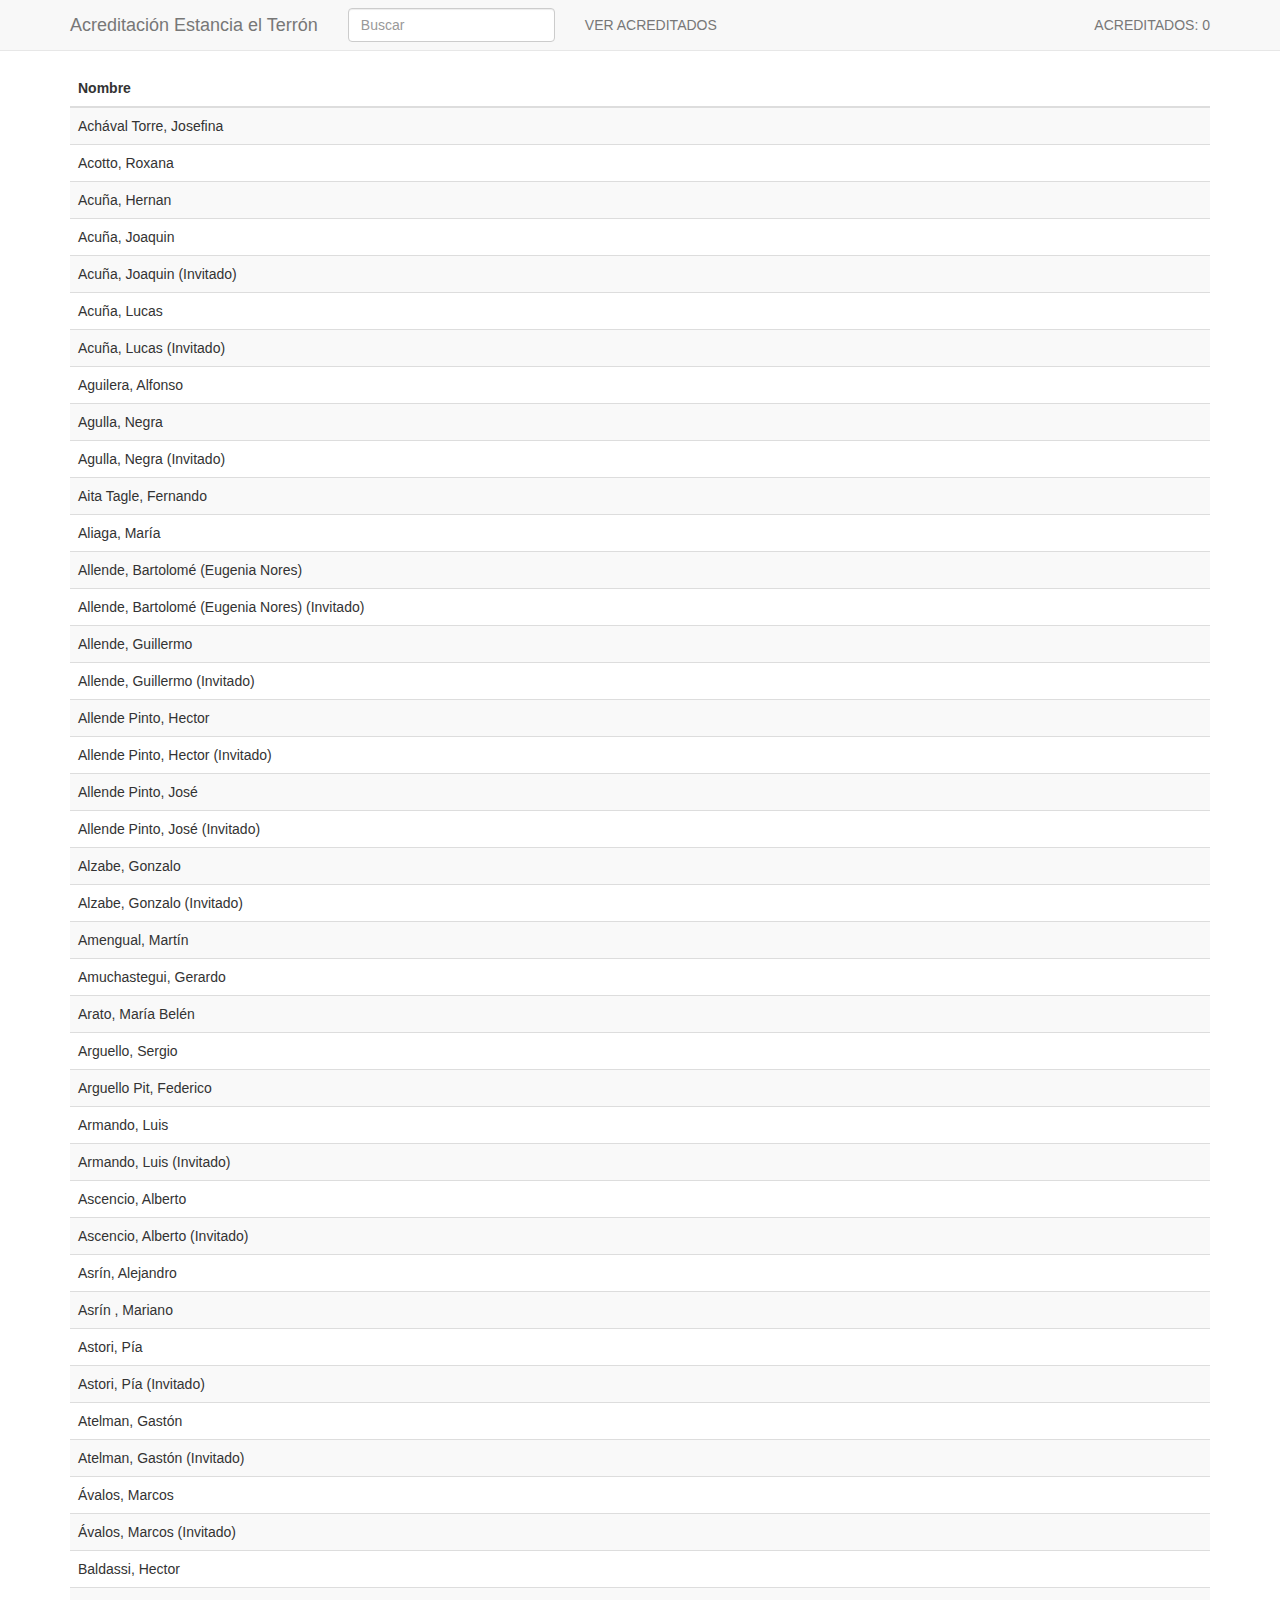
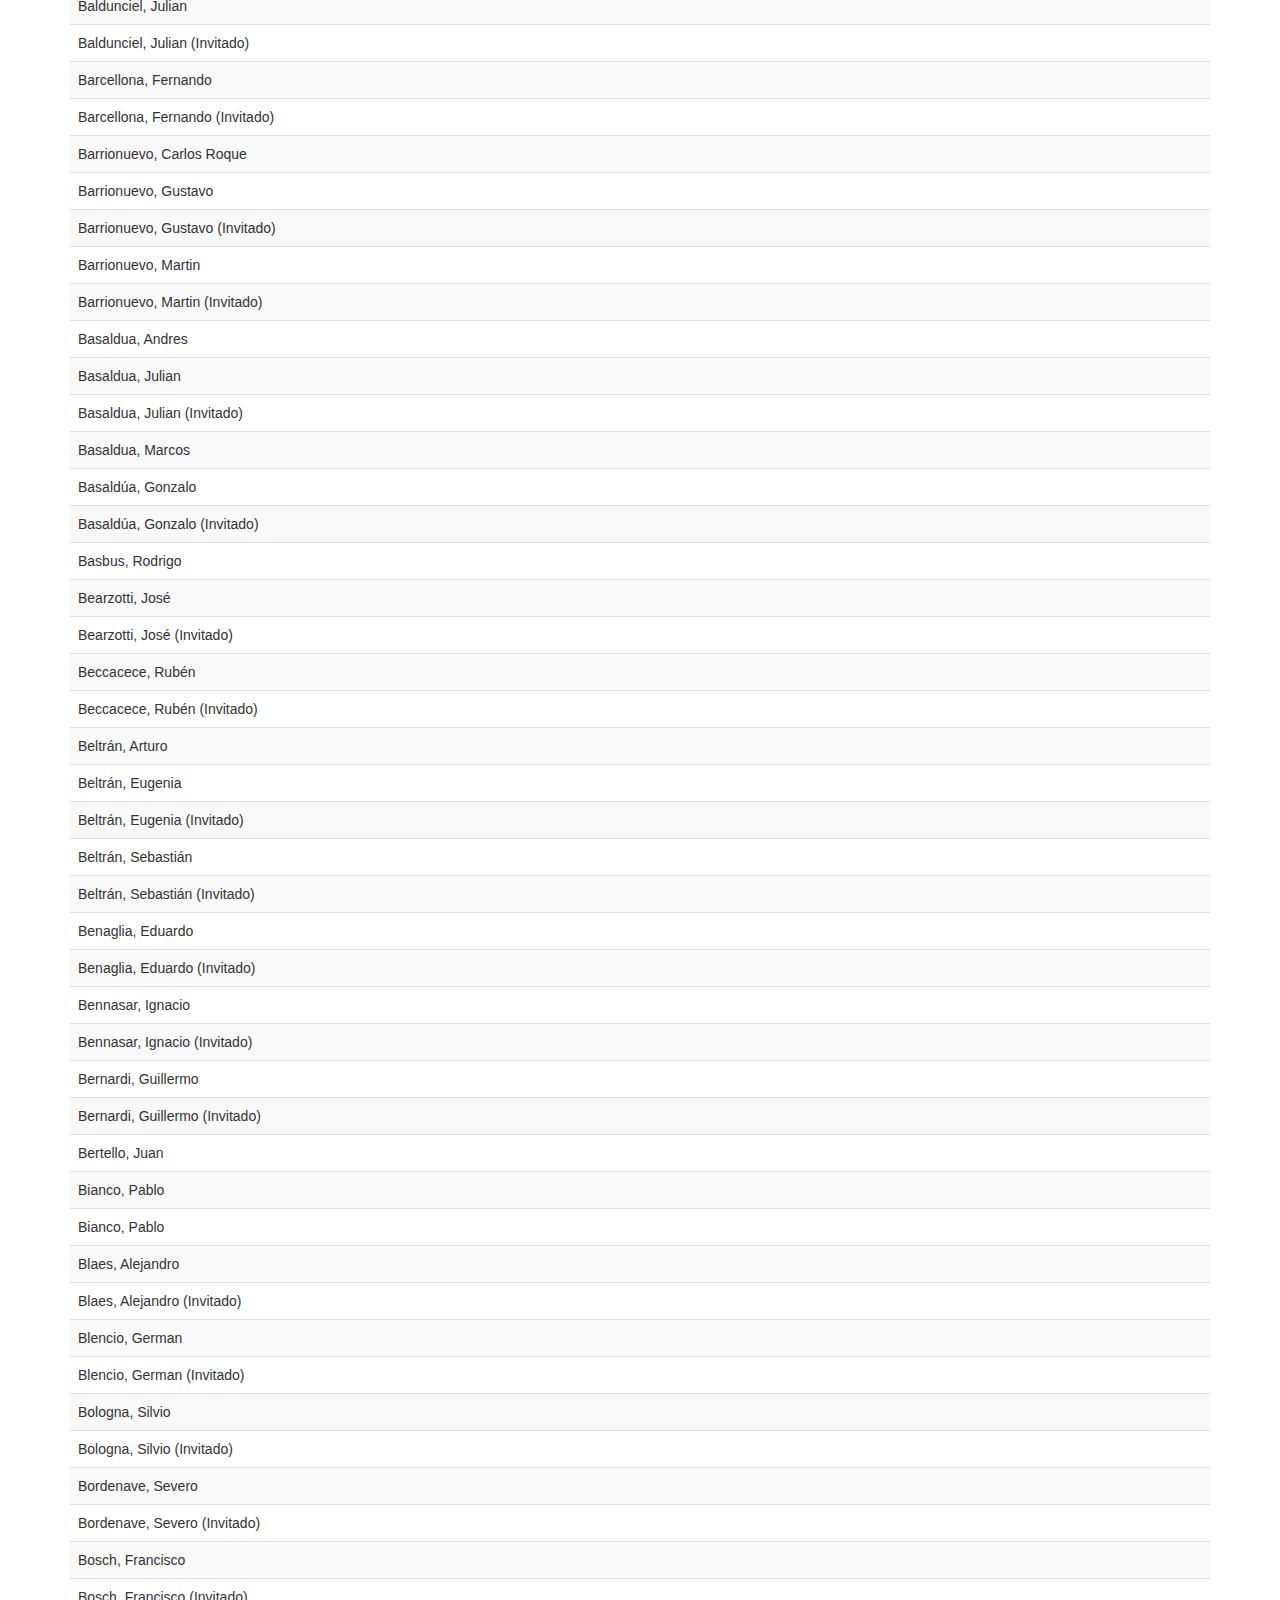
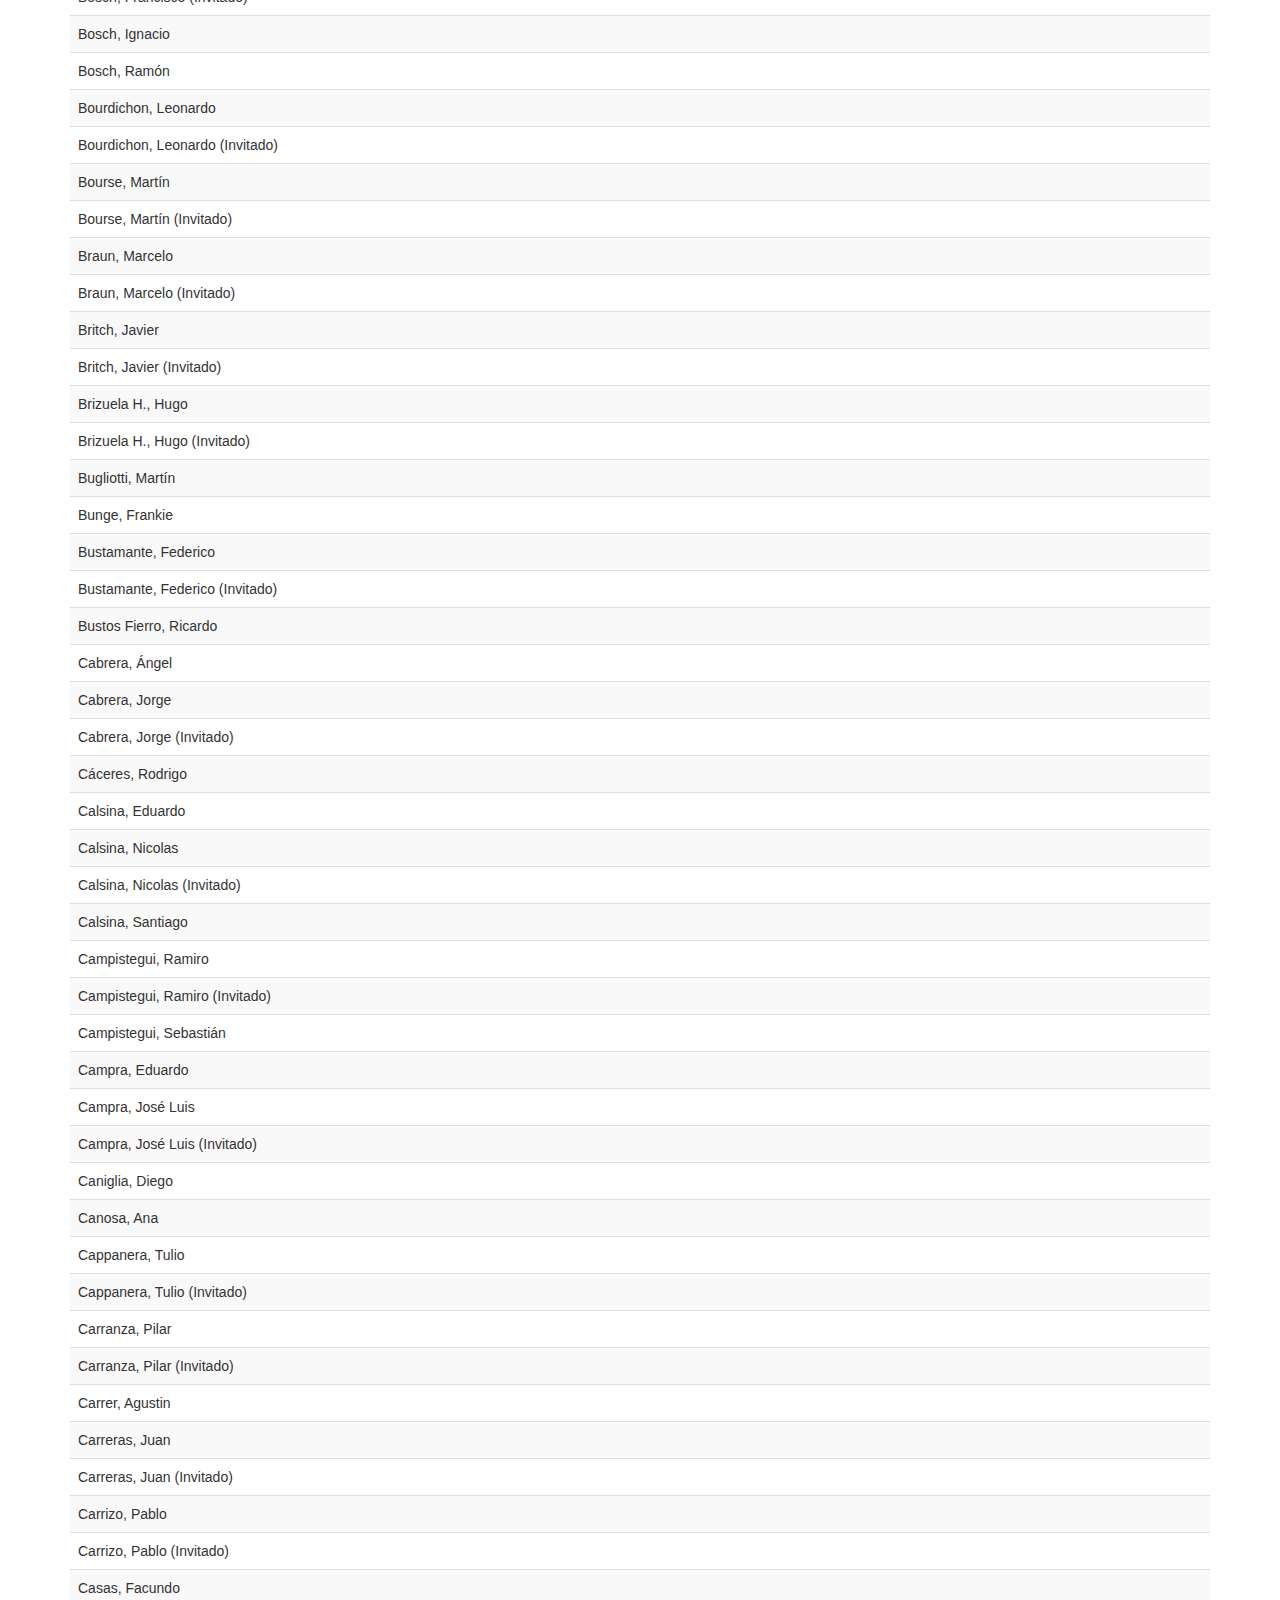
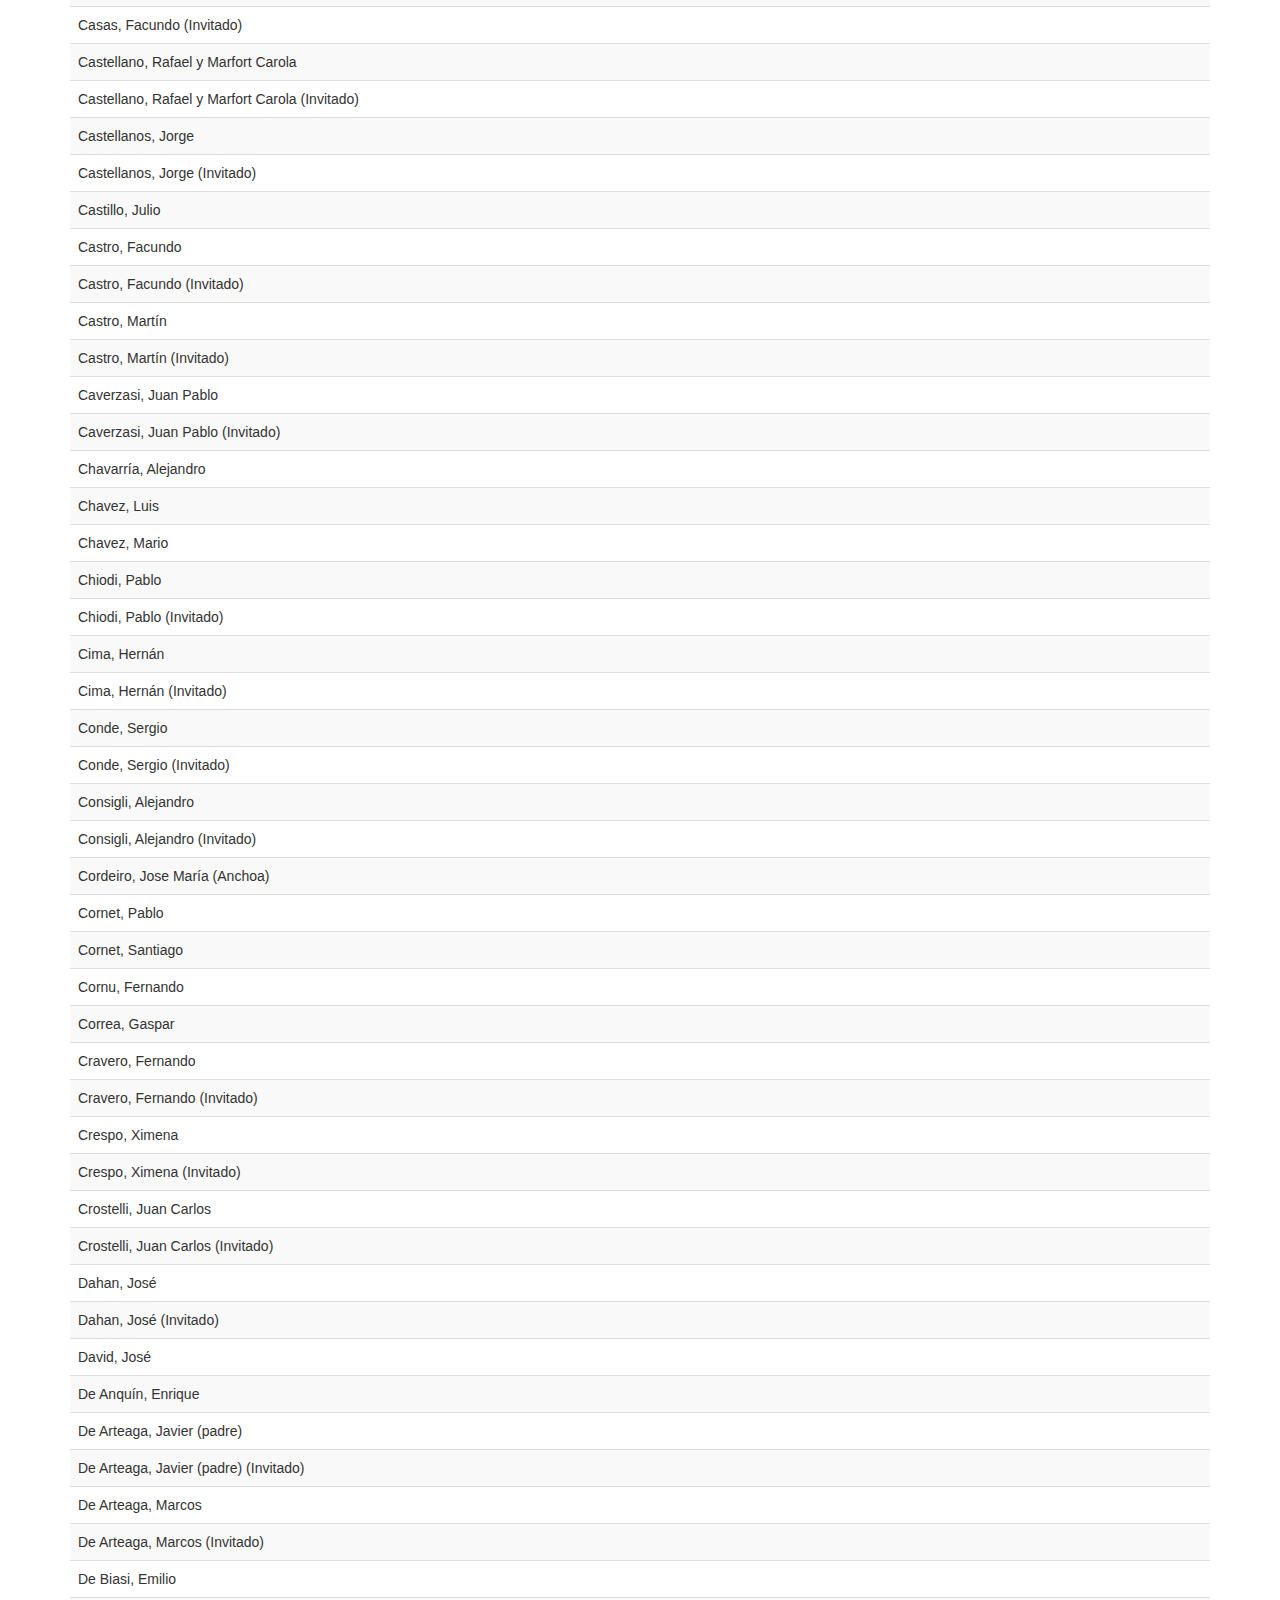
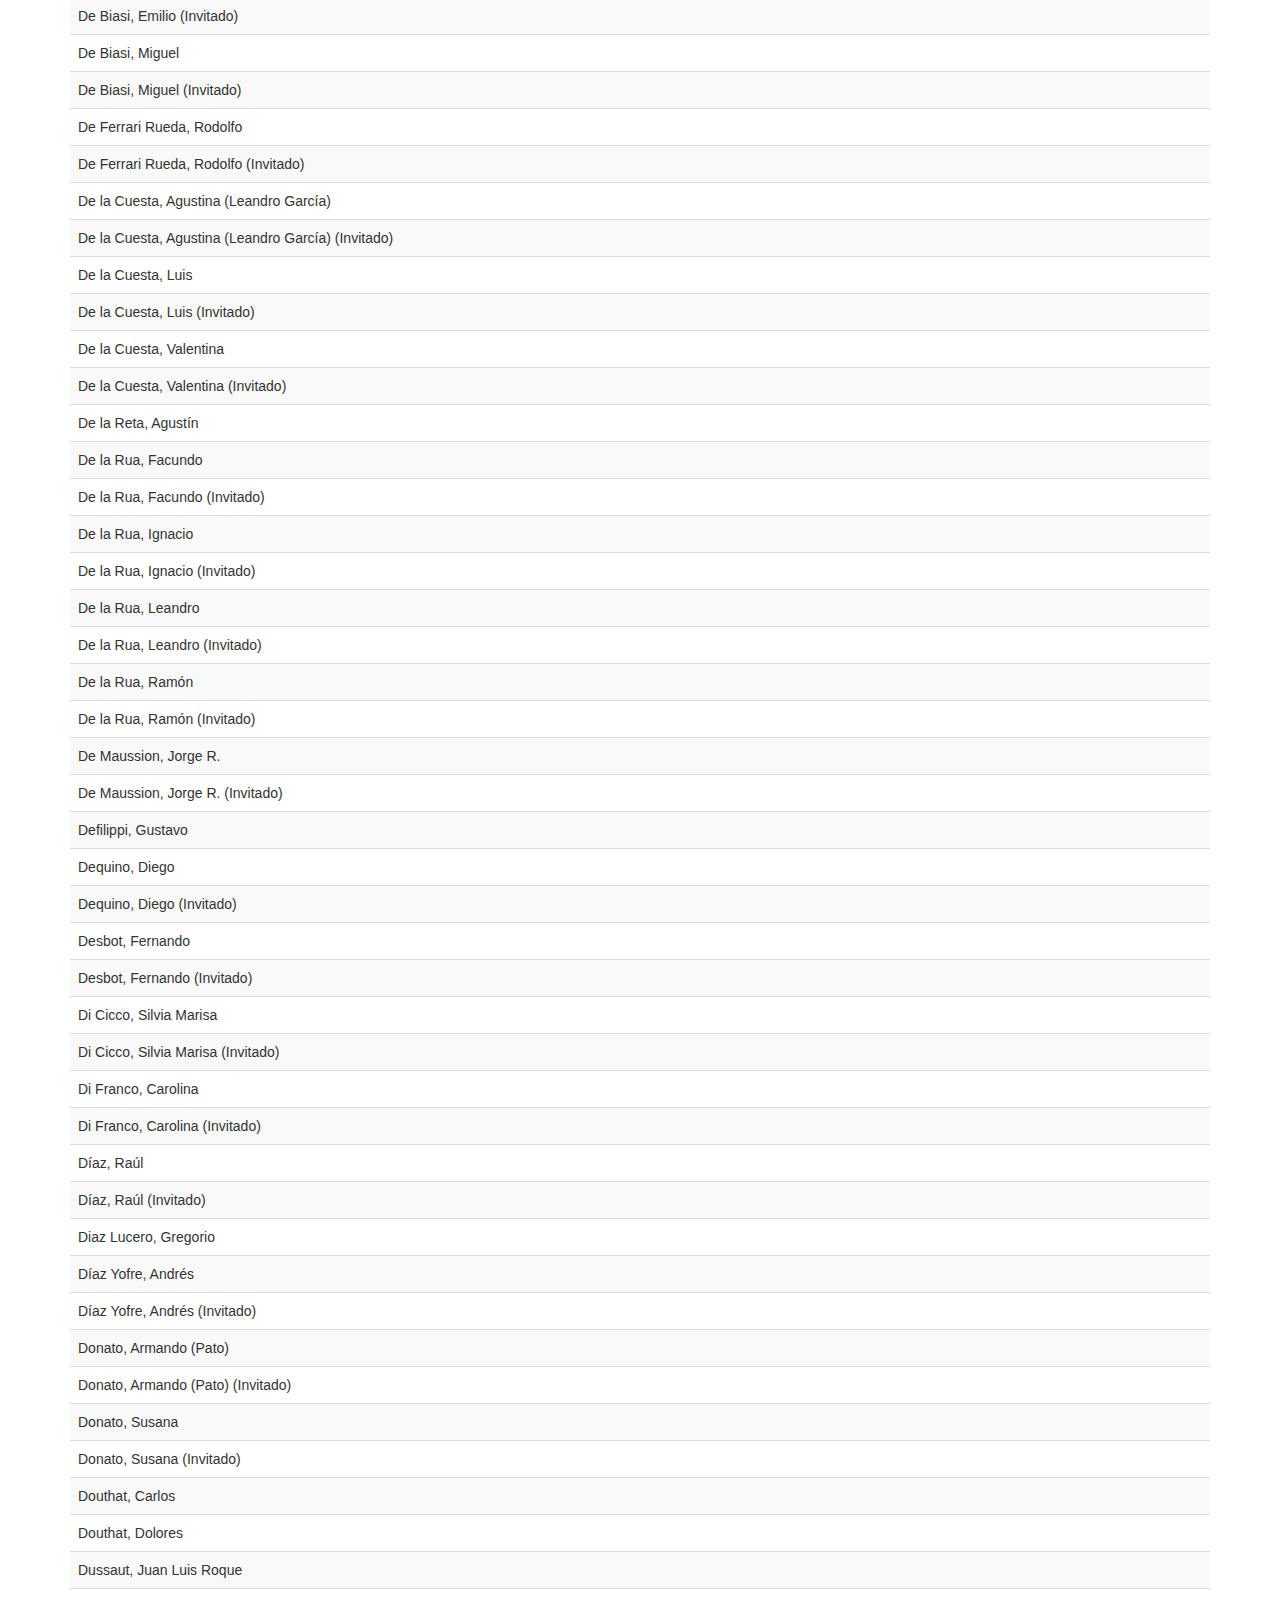
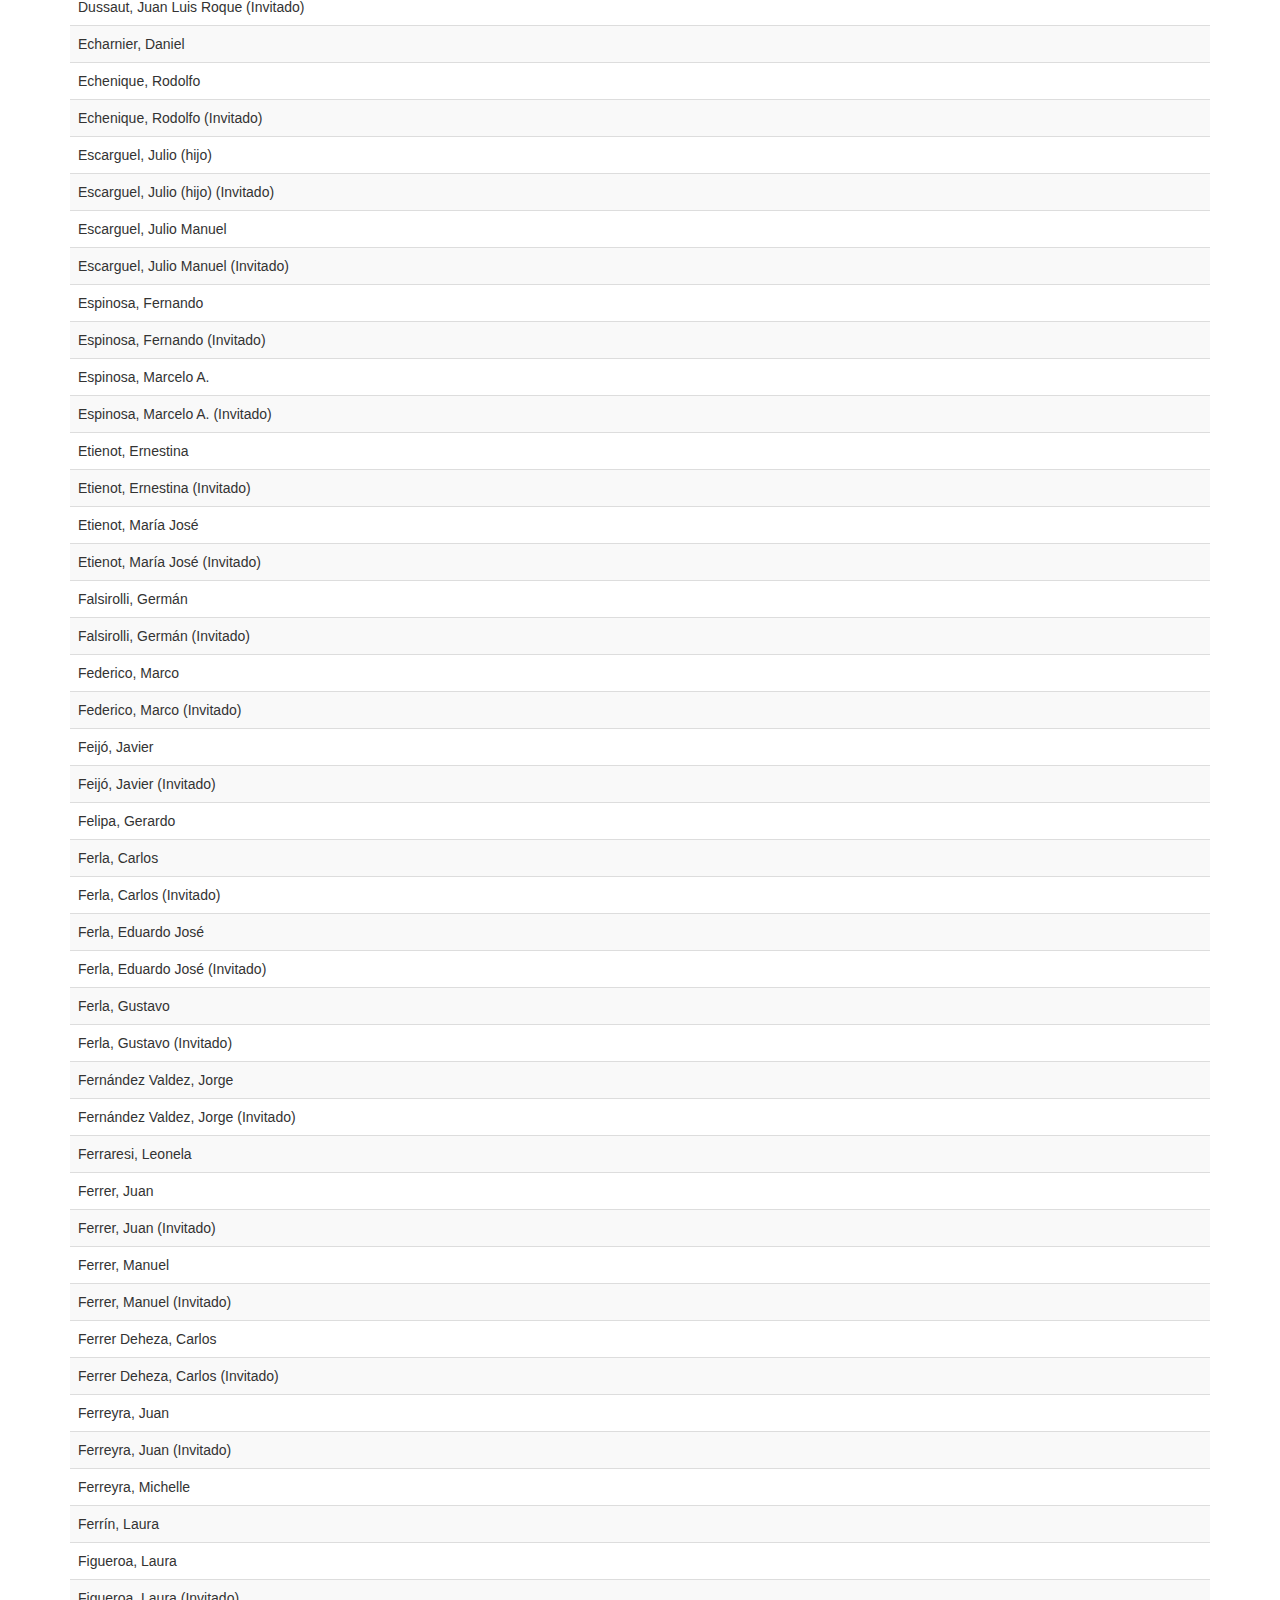
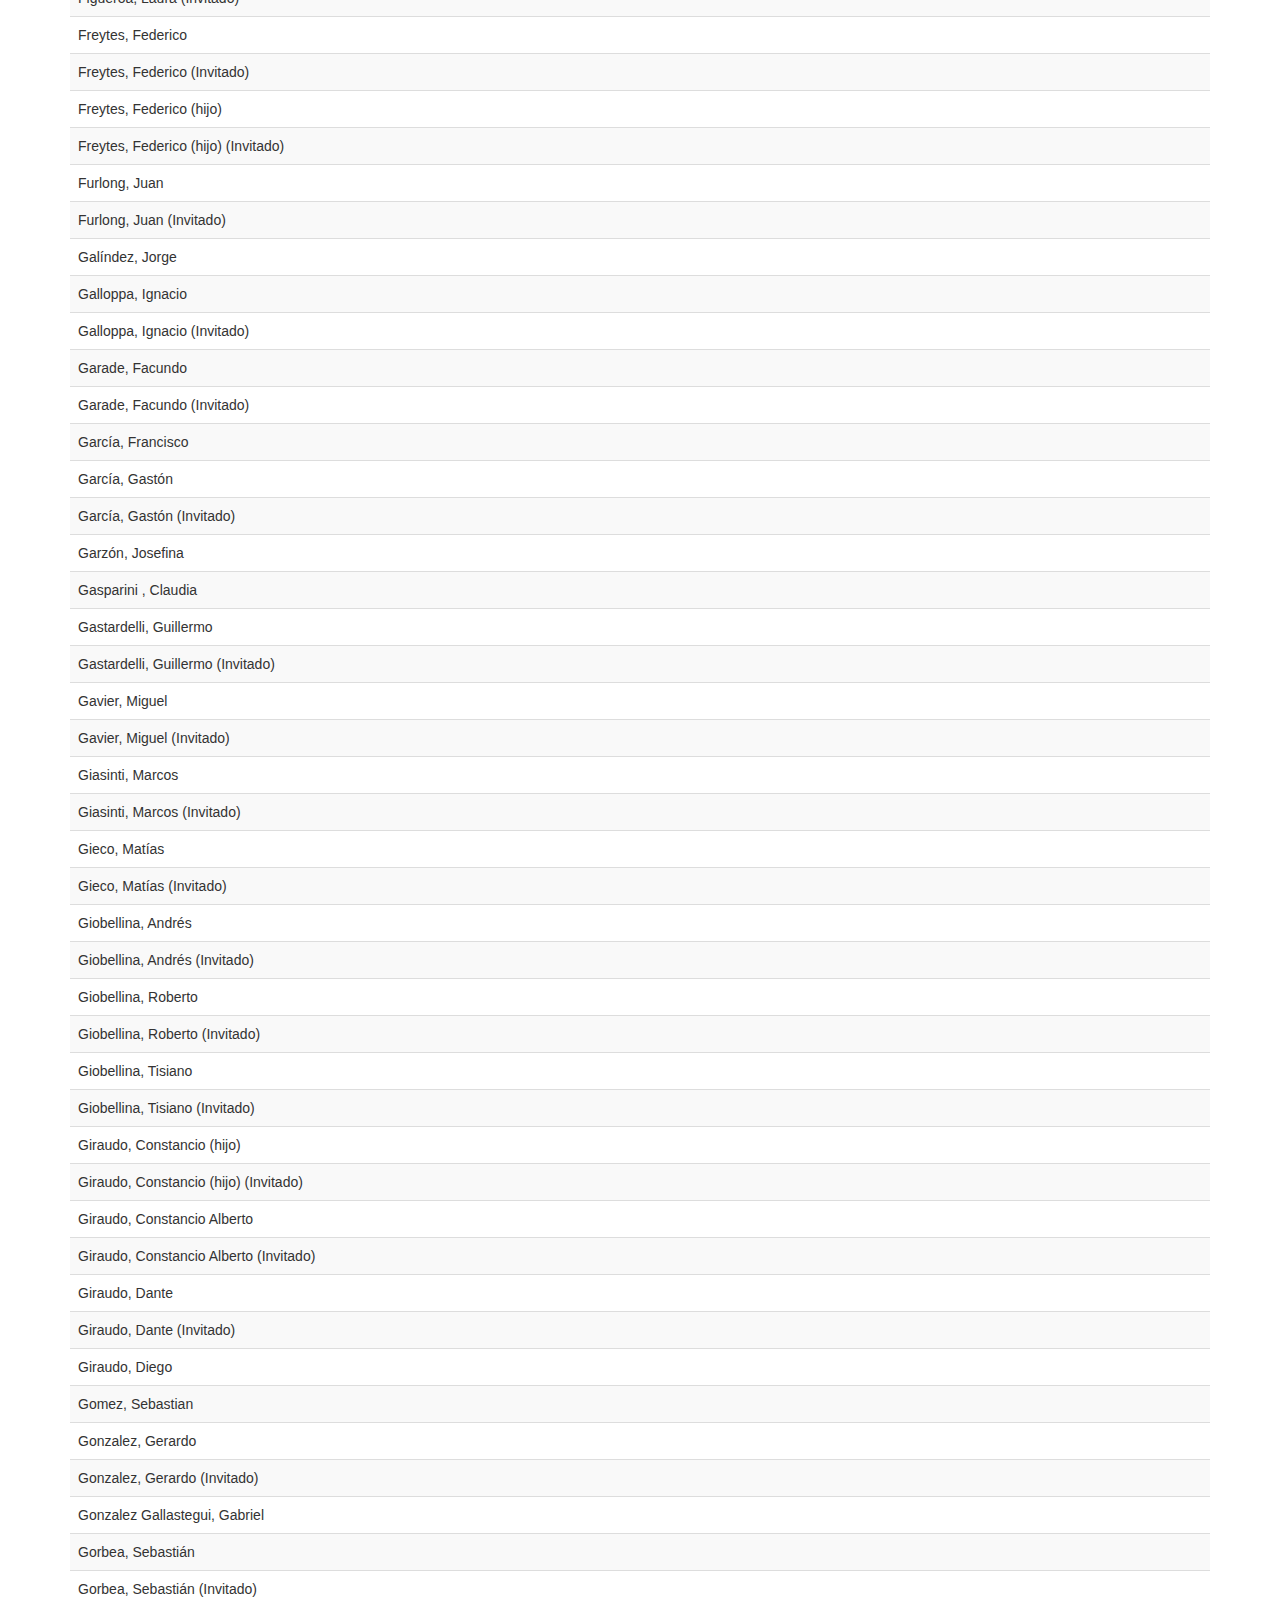
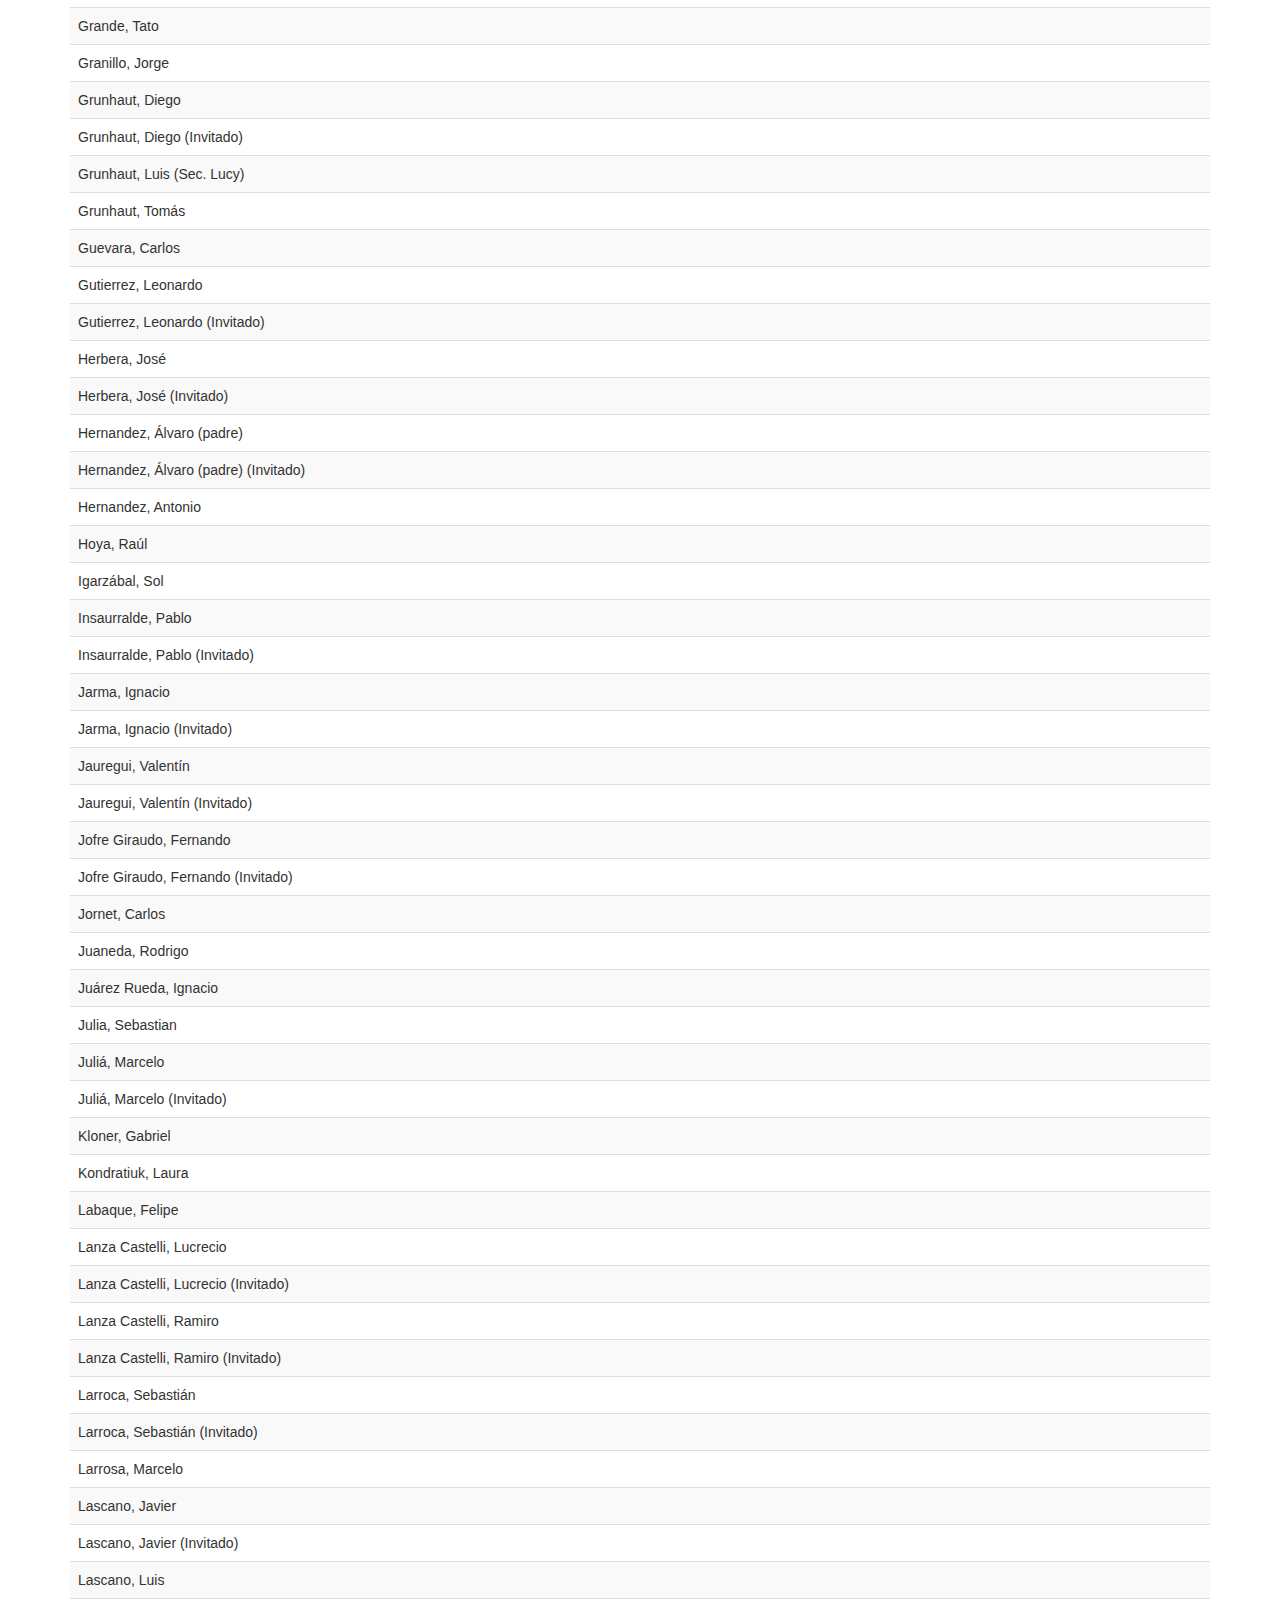
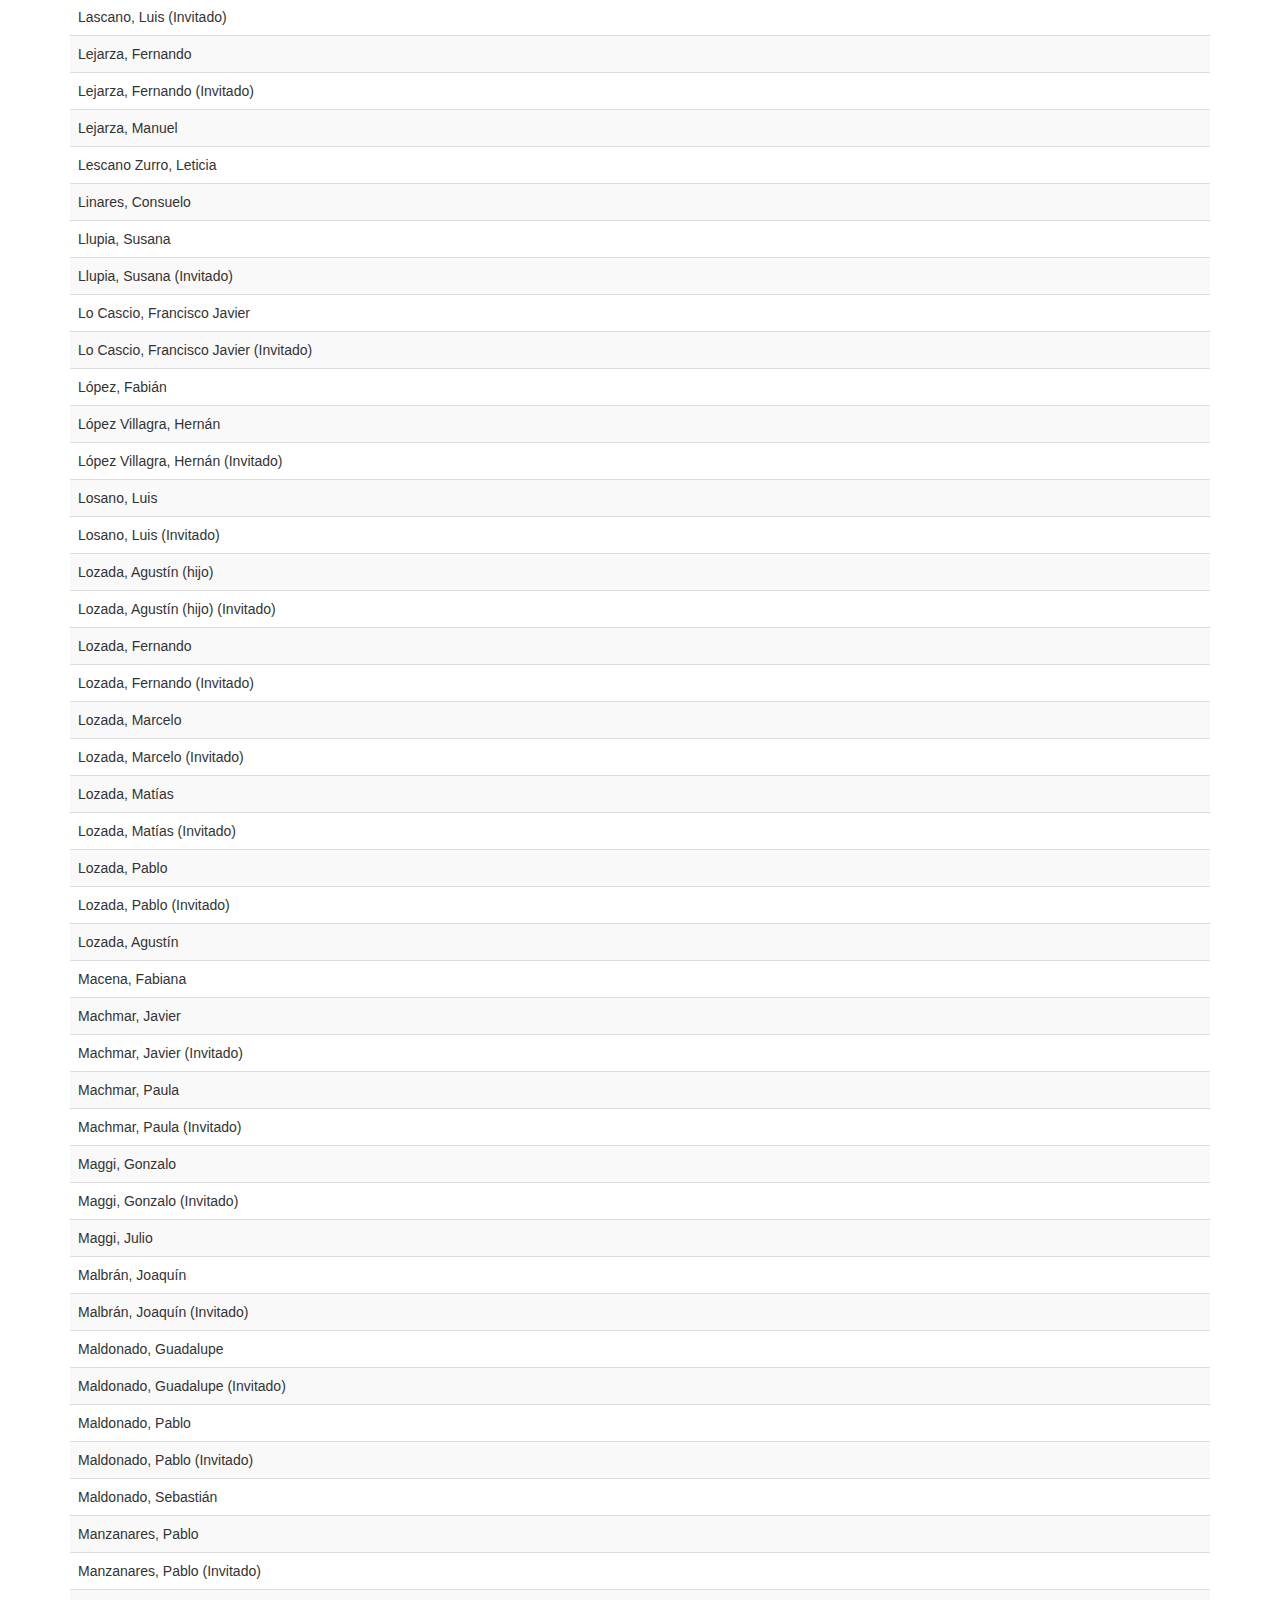
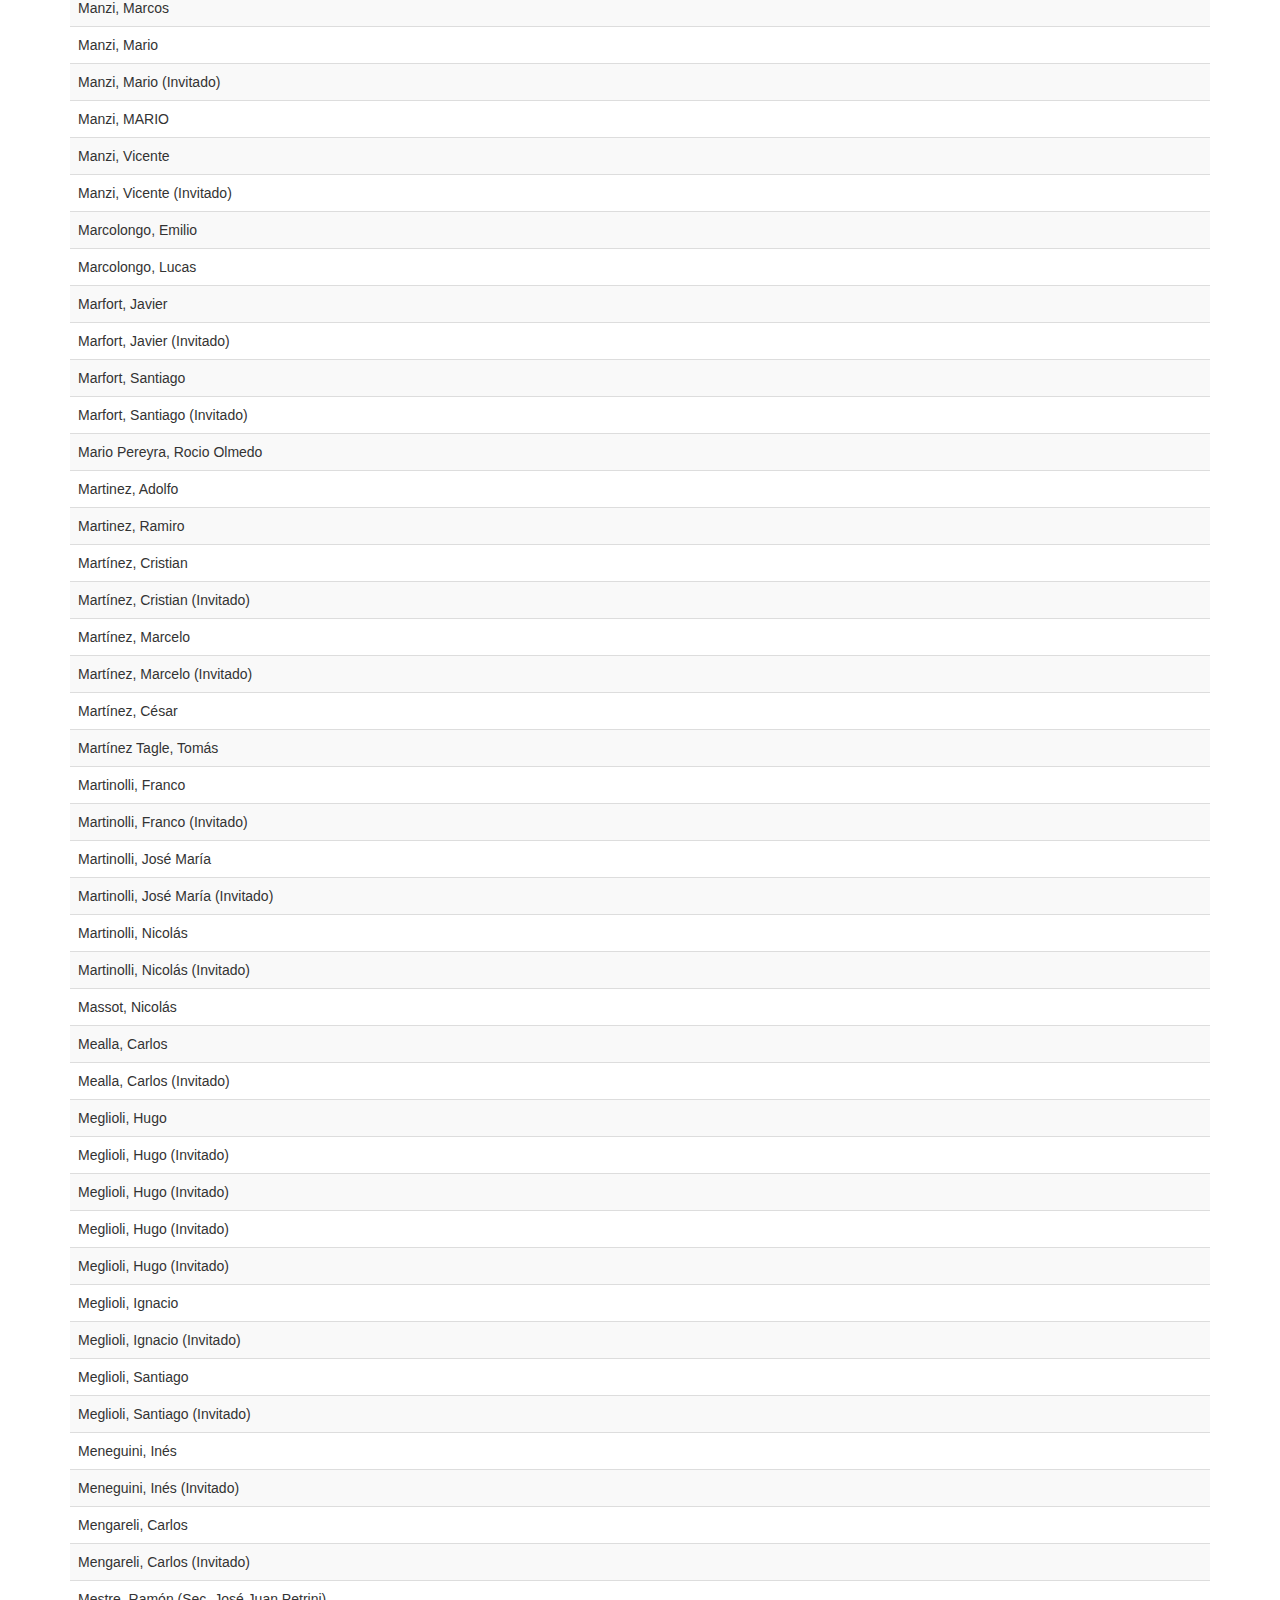
<file: index.html>
<!DOCTYPE html>
<html lang="es">
<head>
	<meta charset="UTF-8">
	<title>Acreditaci&oacute;n</title>
	<link rel="stylesheet" href="./css/bootstrap.min.css">
	<link rel="stylesheet" href="./css/styles.css">
</head>
<body>
<nav class="navbar navbar-default navbar-fixed-top">
  <div class="container">
    <!-- Brand and toggle get grouped for better mobile display -->
    <div class="navbar-header">
      <button type="button" class="navbar-toggle collapsed" data-toggle="collapse" data-target="#bs-example-navbar-collapse-1" aria-expanded="false">
        <span class="sr-only">Toggle navigation</span>
        <span class="icon-bar"></span>
        <span class="icon-bar"></span>
        <span class="icon-bar"></span>
      </button>
      <a class="navbar-brand" href="#">Acreditación Estancia el Terrón</a>
    </div>

    <!-- Collect the nav links, forms, and other content for toggling -->
    <div class="collapse navbar-collapse" id="bs-example-navbar-collapse-1">
      <form id="searchForm" class="navbar-form navbar-left">
        <div class="form-group">
          <input type="text" id="word" class="form-control" placeholder="Buscar">
        </div>
        <!-- <button type="submit" class="btn btn-default">Enviar</button> -->
      </form>
      <ul class="nav navbar-nav">
        <li><a href="acreditados.html">VER ACREDITADOS</a></li>
      </ul>
      <div class="navbar-text navbar-right "><div class="info-ingresos"></div></div>
    </div><!-- /.navbar-collapse -->
  </div><!-- /.container-fluid -->
</nav>
<div id="main" class="container">
	<div class="row">
		<div class="col-lg-12">
			<table id="personas" class="table table-striped">
				<thead>
					<tr>
						<th>Nombre</th>
					</tr>
				</thead>
				<tbody>
				</tbody>
			</table>
		</div>
	</div>
</div>

<script type="text/javascript" src="js/jquery-3.1.1.min.js"></script>
<script type="text/javascript" src="js/bootstrap.min.js"></script>
<script type="text/javascript" src="js/scripts.js"></script>

</body>
</html>
</file>
<file: css/styles.css>
html, body {
	height: 100%;
	margin: 0;
	padding: 0;
}
body{
	padding-top: 70px;
	padding-bottom: 100px;
}
.info-ingresos{
	white-space: nowrap;
	padding-right: 15px;
}
@media (max-height: 600px){
}
</file>
